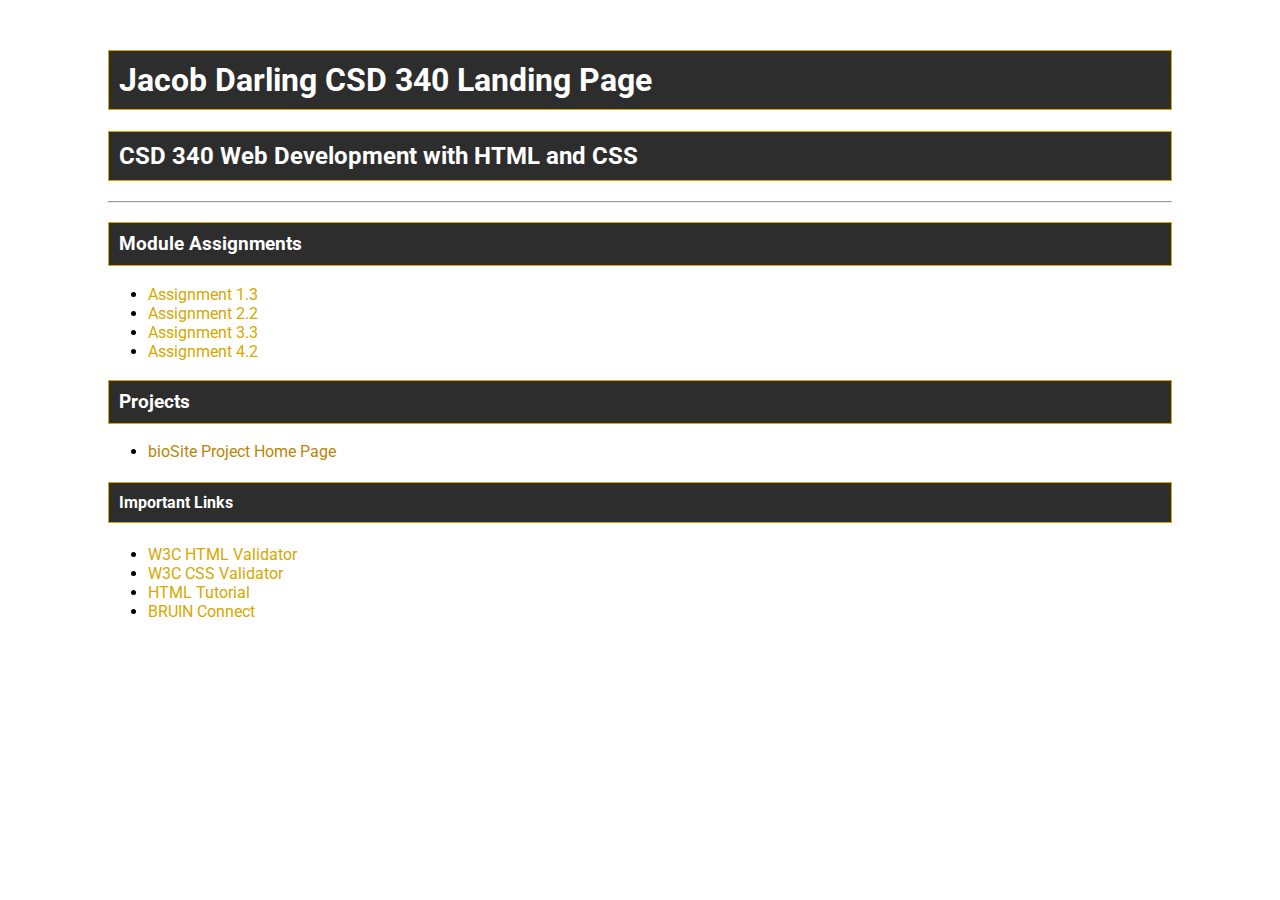
<file: index.html>
<!DOCTYPE html>
<html lang="en">
<head>
    <title>Jacob Darling CSD 340 Landing Page</title>
    <link rel="stylesheet" type="text/css" href="module-3/site.css">
</head>
<body>
    <div id="container">
        <h1>Jacob Darling CSD 340 Landing Page</h1>
        <h2>CSD 340 Web Development with HTML and CSS</h2>
        <hr>
        <h3>Module Assignments</h3>
        <ul>
            <li><a href="module-1/darling-mod1-3.html">Assignment 1.3</a></li>
            <li><a href="module-2/darling-mod2-2.html">Assignment 2.2</a></li>
            <li><a href="module-3/darling-mod3-3.html">Assignment 3.3</a></li>
            <li><a href="module-4/darling-mod4-2.html">Assignment 4.2</a></li>
        </ul>
        <h3>Projects</h3>
        <ul>
            <li><a href="">bioSite Project Home Page</a></li>
        </ul>
        <h4>Important Links</h4>
        <ul>
            <li><a href="https://validator.w3.org/">W3C HTML Validator</a></li>
            <li><a href="http://jigsaw.w3.org/css-validator/">W3C CSS Validator</a></li>
            <li><a href="https://www.w3schools.com/html/">HTML Tutorial</a></li>
            <li><a href="https://bruinconnect.bellevue.edu/">BRUIN Connect</a></li>
        </ul>
    </div>
</body>
</html>
</file>
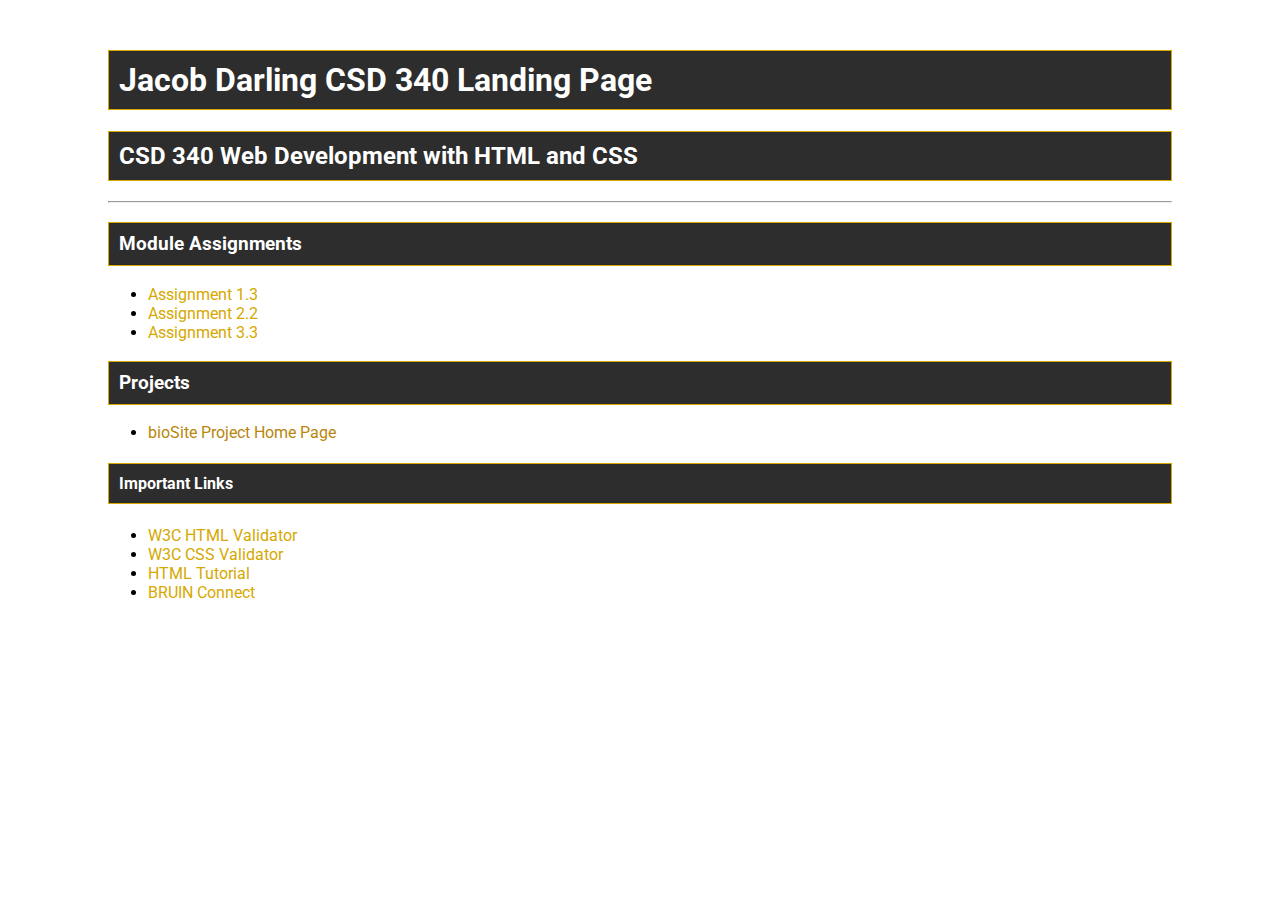
<file: module-3/index.html>
<!DOCTYPE html>
<html lang="en">
<head>
    <title>Jacob Darling CSD 340 Landing Page</title>
    <link rel="stylesheet" type="text/css" href="site.css">
</head>
<body>
    <div id="container">
        <h1>Jacob Darling CSD 340 Landing Page</h1>
        <h2>CSD 340 Web Development with HTML and CSS</h2>
        <hr>
        <h3>Module Assignments</h3>
        <ul>
            <li><a href="module-1/darling-mod1-3.html">Assignment 1.3</a></li>
            <li><a href="module-2/darling-mod2-2.html">Assignment 2.2</a></li>
            <li><a href="module-3/index.html">Assignment 3.3</a></li>
        </ul>
        <h3>Projects</h3>
        <ul>
            <li><a href="">bioSite Project Home Page</a></li>
        </ul>
        <h4>Important Links</h4>
        <ul>
            <li><a href="https://validator.w3.org/">W3C HTML Validator</a></li>
            <li><a href="http://jigsaw.w3.org/css-validator/">W3C CSS Validator</a></li>
            <li><a href="https://www.w3schools.com/html/">HTML Tutorial</a></li>
            <li><a href="https://bruinconnect.bellevue.edu/">BRUIN Connect</a></li>
        </ul>
    </div>
</body>
</html>
</file>
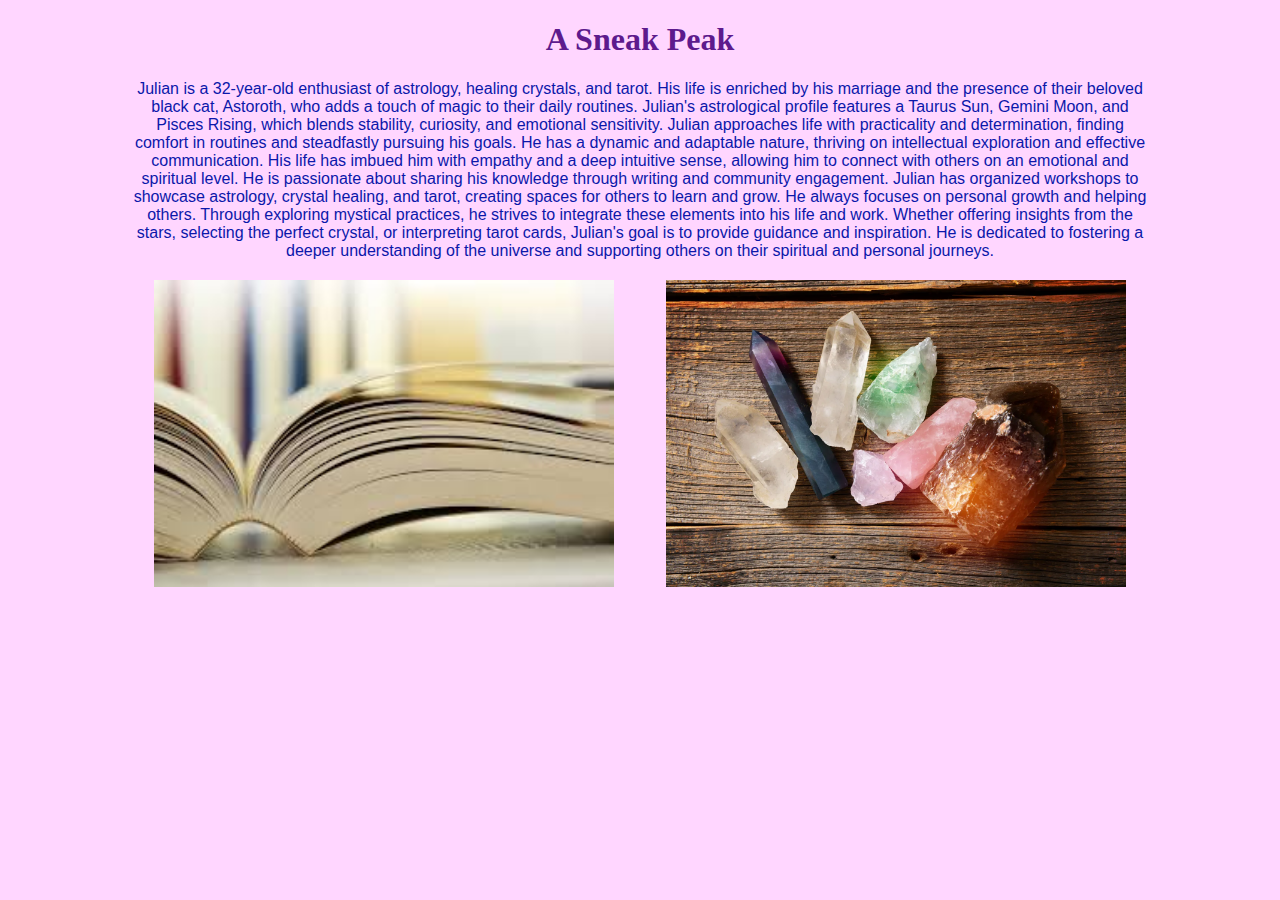
<file: biosite-hobbies.html>
<!DOCTYPE html>
<html lang="en">
<head>
    <meta charset="UTF-8">
    <meta name="viewport" content="width=device-width, initial-scale=1.0">
    <title>Hobbies</title>
    <link rel="stylesheet" type="text/css" href="module-7/biosite-hobbies.css" />
    <style>
        .container {
            width: 80%;
            margin: 0 auto;
            text-align: center;
        }
        .image-container {
            display: flex;
            justify-content: center;
            margin-top: 20px;
        }
        .image-container img {
            width: 45%;
            margin: 0 2.5%;
        }
    </style>
</head>
<body>
    <div class="container">
        <h1>A Sneak Peak</h1>
        <p>Julian is a 32-year-old enthusiast of astrology, healing crystals, and tarot. His life is enriched by his marriage and the presence of their beloved black cat, Astoroth, who adds a touch of magic to their daily routines. Julian's astrological profile features a Taurus Sun, Gemini Moon, and Pisces Rising, which blends stability, curiosity, and emotional sensitivity.
            Julian approaches life with practicality and determination, finding comfort in routines and steadfastly pursuing his goals. He has a dynamic and adaptable nature, thriving on intellectual exploration and effective communication. His life has imbued him with empathy and a deep intuitive sense, allowing him to connect with others on an emotional and spiritual level.
            He is passionate about sharing his knowledge through writing and community engagement. Julian has organized workshops to showcase astrology, crystal healing, and tarot, creating spaces for others to learn and grow. He always focuses on personal growth and helping others. Through exploring mystical practices, he strives to integrate these elements into his life and work.
            Whether offering insights from the stars, selecting the perfect crystal, or interpreting tarot cards, Julian's goal is to provide guidance and inspiration. He is dedicated to fostering a deeper understanding of the universe and supporting others on their spiritual and personal journeys.
            </p>
        <div class="image-container">
            <img src="module-5/images/IMAGE_book.jpeg" alt="Writing a Book">
            <img src="module-5/images/IMAGE_Crystals.webp" alt="Healing Crystals">
        </div>
    </div>
</body>
</html>
</file>
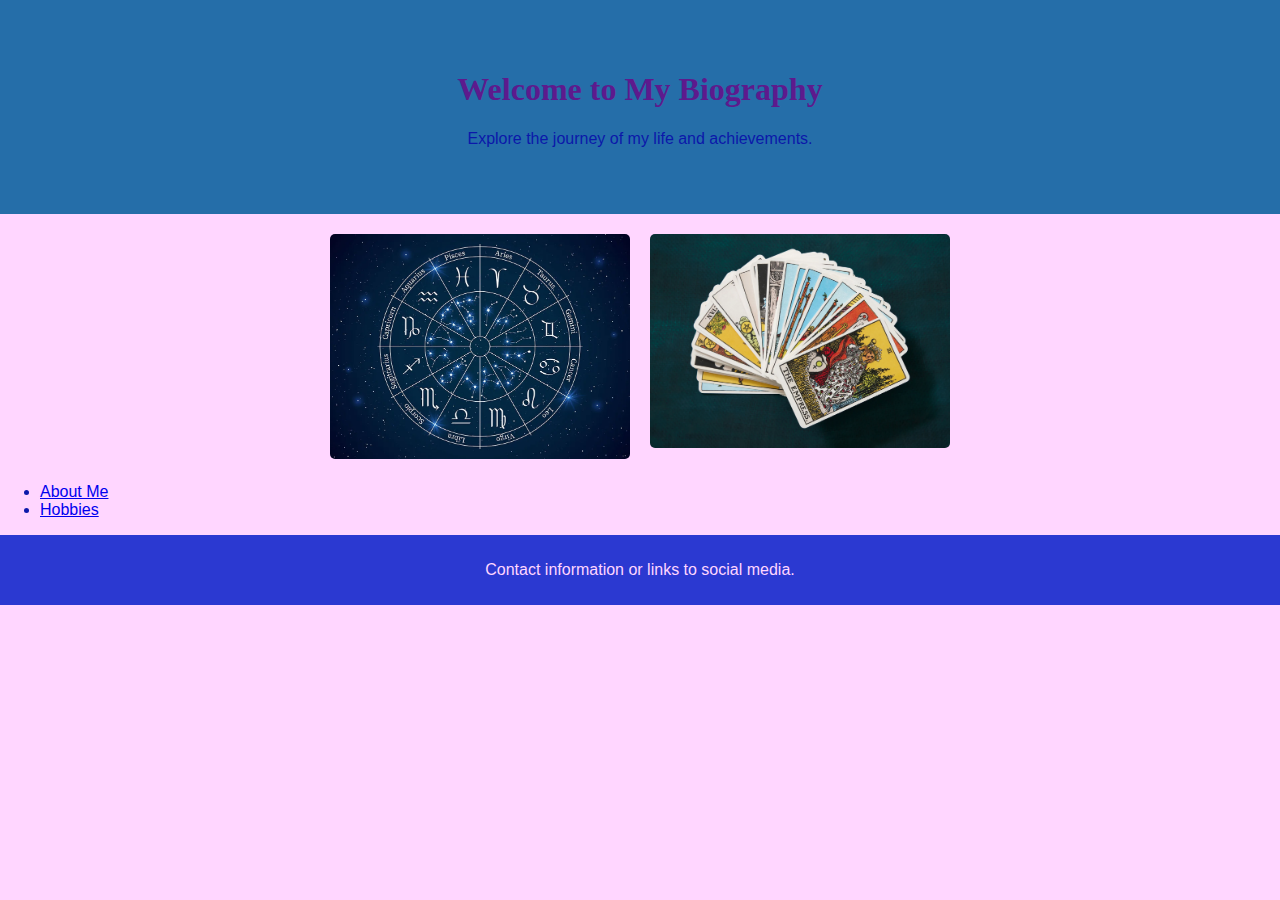
<file: biosite-index.html>
<!DOCTYPE html>
<html lang="en">
<head>
    <meta charset="UTF-8">
    <meta name="viewport" content="width=device-width, initial-scale=1.0">
    <title>Biography Landing Page</title>
    <link rel="stylesheet" href="module-7/biosite-index.css">
</head>
<body>
    <header>
        <h1>Welcome to My Biography</h1>
        <p>Explore the journey of my life and achievements.</p>
    </header>

    <main>
        <div class="image-container">
            <div class="image-box">
                <img src="module-5/images/IMAGE_Astrology.webp" alt="Image 1 Description">
            </div>
            <div class="image-box">
                <img src="module-5/images/IMAGE_Tarot.webp" alt="Image 2 Description">
            </div>
        </div>
        
        <ul>
            <li><a href="biosite-aboutme.html">About Me</a></li>
            <li><a href="biosite-hobbies.html">Hobbies</a></li>
        </ul>
    </main>

    <footer>
        <p>Contact information or links to social media.</p>
    </footer>
</body>
</html>
</file>
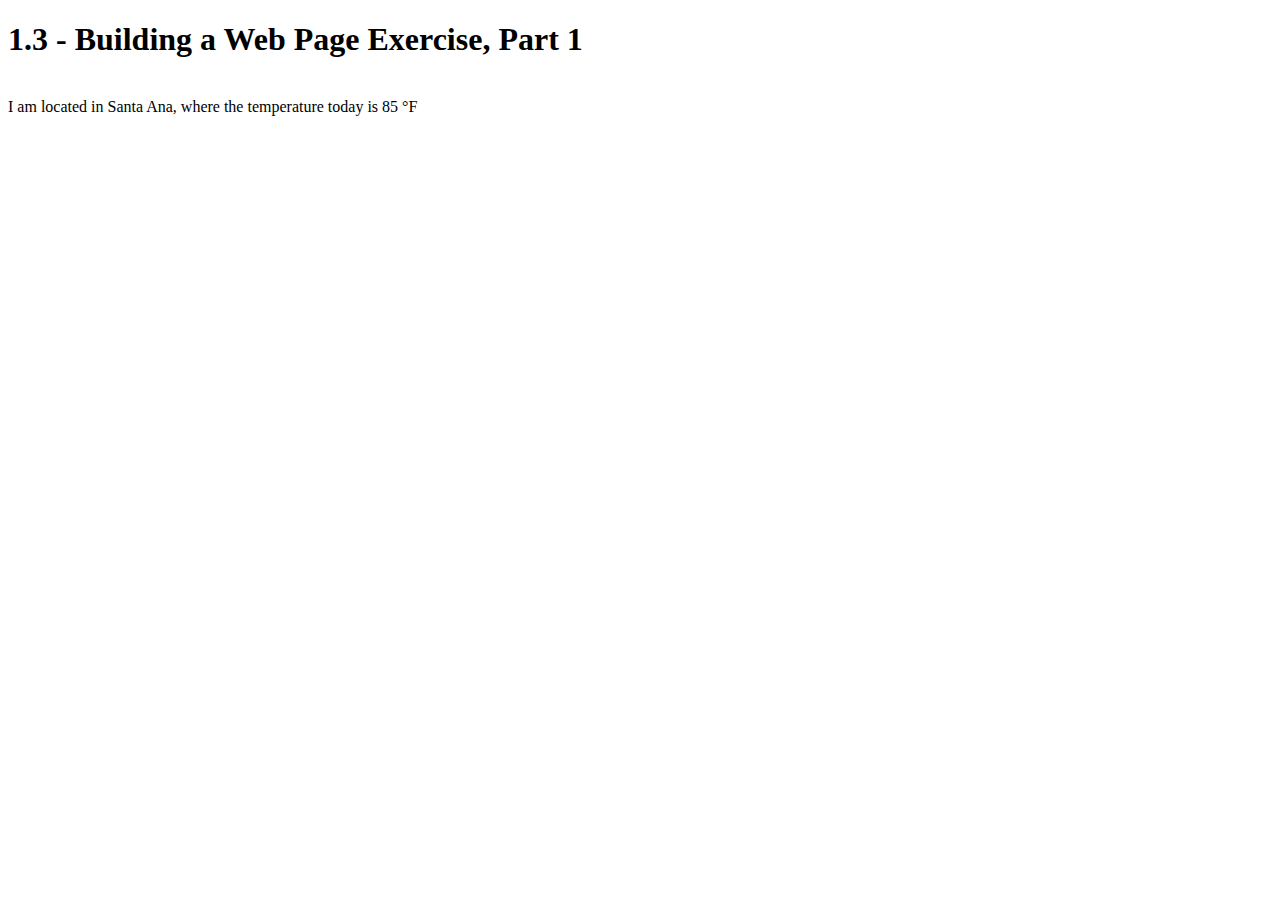
<file: module-1/darling-mod1-3.html>
<!DOCTYPE html>
<html lang="en">

<head>
    <title>CSD 340 Web Development with HTML and CSS</title>
</head>

<body>
<h1>1.3 - Building a Web Page Exercise, Part 1</h1>
<br>
I am located in Santa Ana, where the temperature today is 85 &deg;F
</body>

</html>
</file>
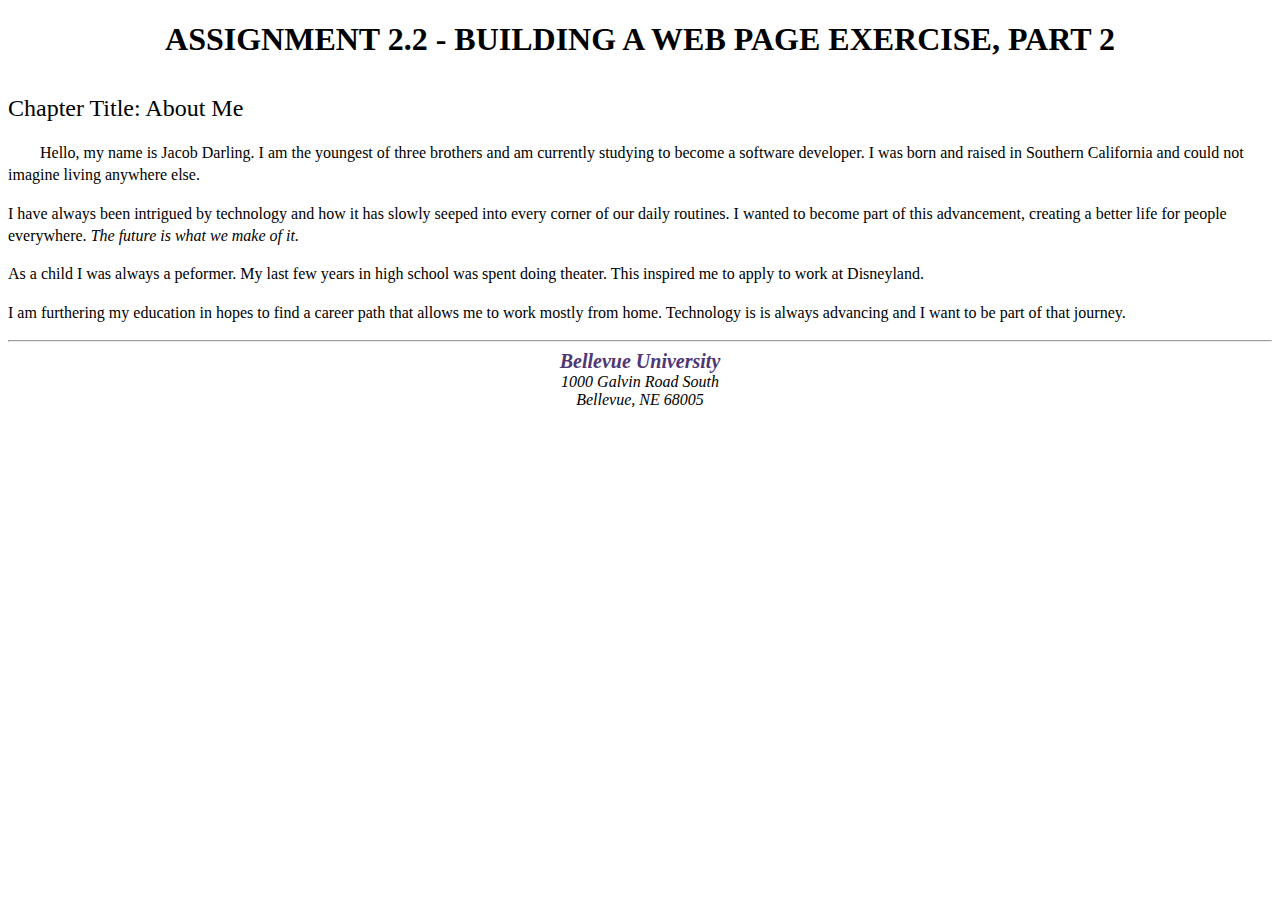
<file: module-2/darling-mod2-2.html>
<!DOCTYPE html>
<html lang="en">
<head>
    <meta charset="UTF-8">
    <meta name="viewport" content="width=device-width, initial-scale=1.0">
    <meta name="author" content="Jacob Darling">
    <meta name="description" content="Web page exercise assignment for CSD 340 Development with HTML and CSS">
    
    <link rel="stylesheet" href="darling-mod2-2.css">
    
    <title>CSD 340 Development with HTML and CSS</title>
</head>
<body>
    <div id="container">
        <h1>Assignment 2.2 - Building a Web Page Exercise, Part 2</h1>
        
        <h2>Chapter Title: About Me</h2>
        
        <p class="intro">Hello, my name is Jacob Darling. I am the youngest of three brothers and am currently studying to become a software developer. I was born and raised in Southern California and could not imagine living anywhere else.</p>
        
        <p>I have always been intrigued by technology and how it has slowly seeped into every corner of our daily routines. I wanted to become part of this advancement, creating a better life for people everywhere. <span class="sentence">The future is what we make of it.</span></p>
        
        <p>As a child I was always a peformer. My last few years in high school was spent doing theater. This inspired me to apply to work at Disneyland.</p>
        
        <p>I am furthering my education in hopes to find a career path that allows me to work mostly from home. Technology is is always advancing and I want to be part of that journey.</p>
        
        <hr />
        
        <address>
            <a href="https://www.bellevue.edu">Bellevue University</a><br>
            1000 Galvin Road South<br>
            Bellevue, NE 68005<br>
        </address>
    </div>
</body>
</html>
</file>
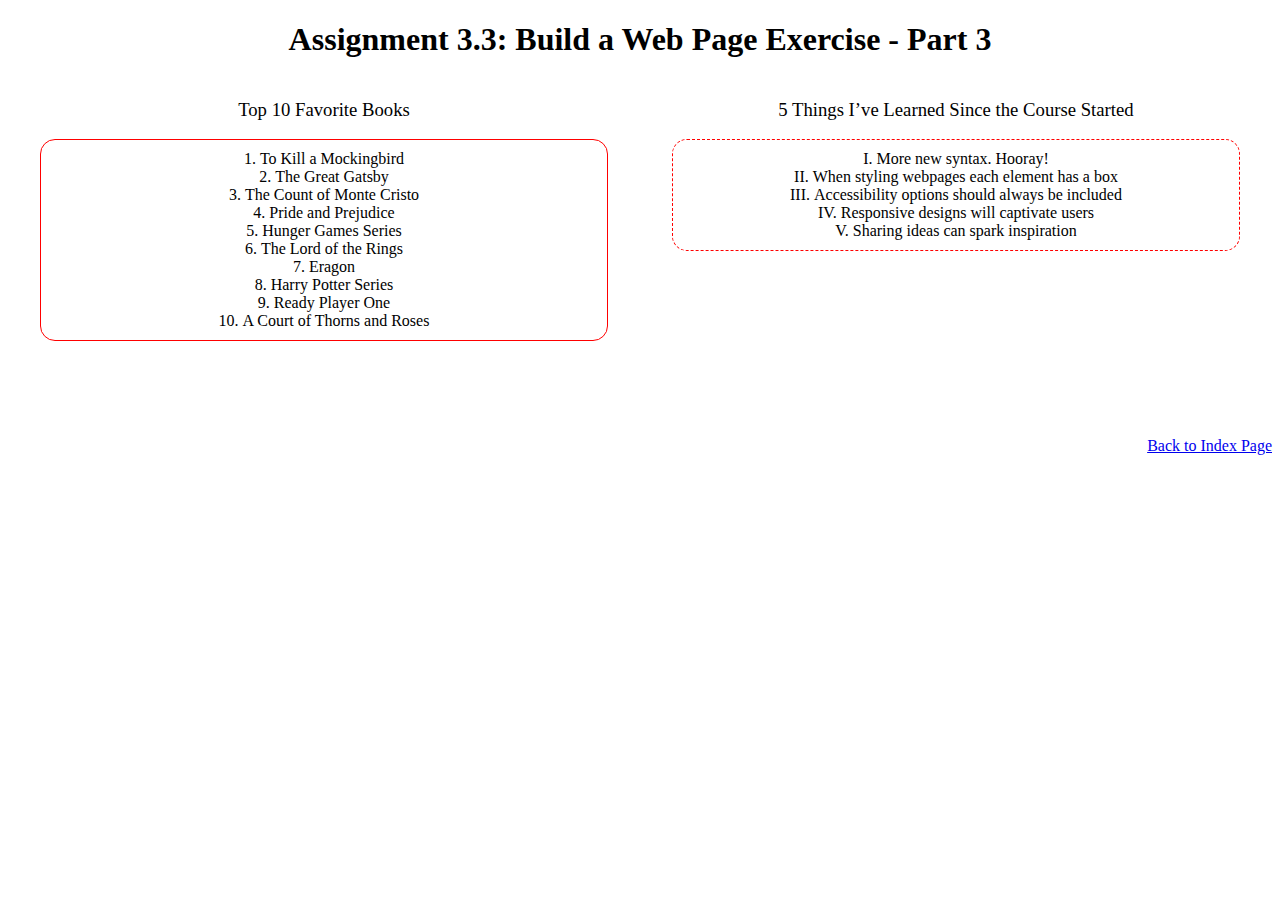
<file: module-3/darling-mod3-3.html>
<!DOCTYPE html>
<html lang="en">
<head>
    <meta charset="UTF-8">
    <meta name="viewport" content="width=device-width, initial-scale=1.0">
    <title>CSD 340 Web Development with HTML and CSS</title>
    <link rel="stylesheet" href="darling-mod3-3.css">
    <style>
        #container {
            text-align: center;
        }
        .side-by-side {
            display: flex;
            justify-content: space-around;
            margin: 20px 0;
        }
        .left-div, .right-div {
            width: 45%;
        }
        .bottom-div {
            margin-top: 60px;
            width: 100%;
            text-align: right; /* Aligns link to the right */
        }
    </style>
</head>
<body>
    <div id="container">
        <h1>Assignment 3.3: Build a Web Page Exercise - Part 3</h1>
        
        <div class="side-by-side">
            <div class="left-div">
                <h3>Top 10 Favorite Books</h3>
                <ol>
                    <li>To Kill a Mockingbird</li>
                    <li>The Great Gatsby</li>
                    <li>The Count of Monte Cristo</li>
                    <li>Pride and Prejudice</li>
                    <li>Hunger Games Series</li>
                    <li>The Lord of the Rings</li>
                    <li>Eragon</li>
                    <li>Harry Potter Series</li>
                    <li>Ready Player One</li>
                    <li>A Court of Thorns and Roses</li>
                </ol>
            </div>

            <div class="right-div">
                <h3>5 Things I’ve Learned Since the Course Started</h3>
                <ul>
                    <li>More new syntax. Hooray!</li>
                    <li>When styling webpages each element has a box</li>
                    <li>Accessibility options should always be included</li>
                    <li>Responsive designs will captivate users</li>
                    <li>Sharing ideas can spark inspiration</li>
                </ul>
            </div>
        </div>

        <div class="bottom-div">
            <a href="../index.html">Back to Index Page</a>
        </div>
    </div>
</body>
</html>
</file>
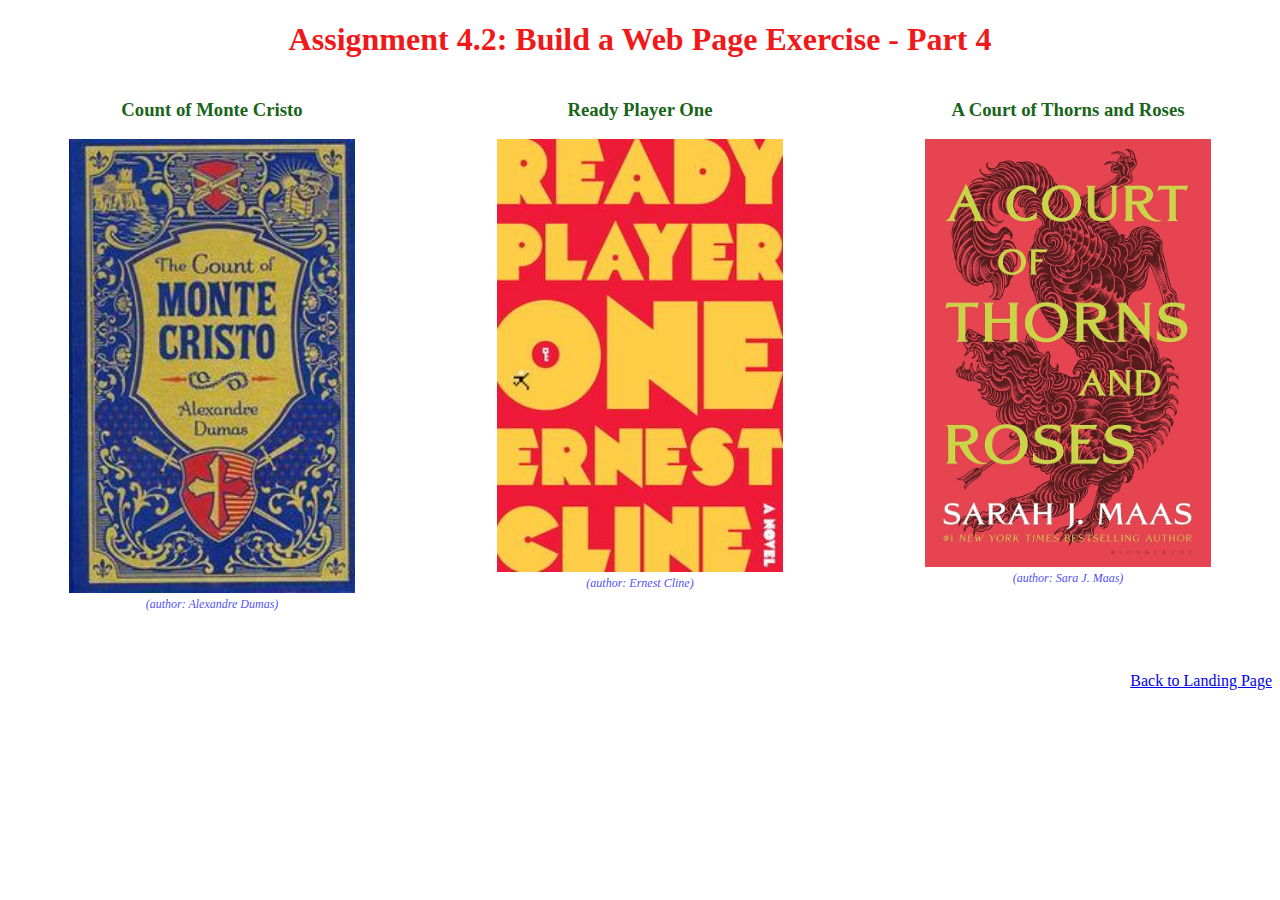
<file: module-4/darling-mod4-2.html>
<!DOCTYPE html>
<html lang="en">
<head>
    <meta charset="UTF-8">
    <meta name="viewport" content="width=device-width, initial-scale=1.0">
    <title>CSD 340 Web Development with HTML and CSS</title>
    <link rel="stylesheet" href="darling-mod4-2.css">
    <style>
        #container {
            text-align: center;
        }

        #image-gallery {
            display: grid;
            grid-template-columns: repeat(3, 1fr);
            gap: 20px;
        }

        figure {
            margin: 0;
        }
        .bottom-div {
            margin-top: 60px;
            width: 100%;
            text-align: right; /* Aligns link to the right */
        }
    </style>
</head>
<body>
    <div id="container">
        <h1>Assignment 4.2: Build a Web Page Exercise - Part 4</h1>
        
        <div id="image-gallery">
            <div>
                <h3>Count of Monte Cristo</h3>
                <figure>
                    <img src="../module-4/images/Cover_Count_of_Monte_Cristo.jpg" alt="Count of Monte Cristo Cover" style="width: 70%;max-height: 100%">
                    <figcaption>(author: Alexandre Dumas)</figcaption>
                </figure>
            </div>
            <div>
                <h3>Ready Player One</h3>
                <figure>
                    <img src="../module-4/images/Cover_Ready_Player_One.jpg" alt="Ready Player One Cover" style="width: 70%;max-height: 100%">
                    <figcaption>(author: Ernest Cline)</figcaption>
                </figure>
            </div>
            <div>
                <h3>A Court of Thorns and Roses</h3>
                <figure>
                    <img src="../module-4/images/Cover_A_Court_of_Thorns_and_Roses.jpg" alt="A Court of Thorns and Roses Cover" style="width: 70%;max-height: 100%">
                    <figcaption>(author: Sara J. Maas)</figcaption>
                </figure>
            </div>
        </div>

        <div class="bottom-div">
            <a href="../index.html">Back to Landing Page</a>
        </div>
        
    </div>
</body>
</html>
</file>
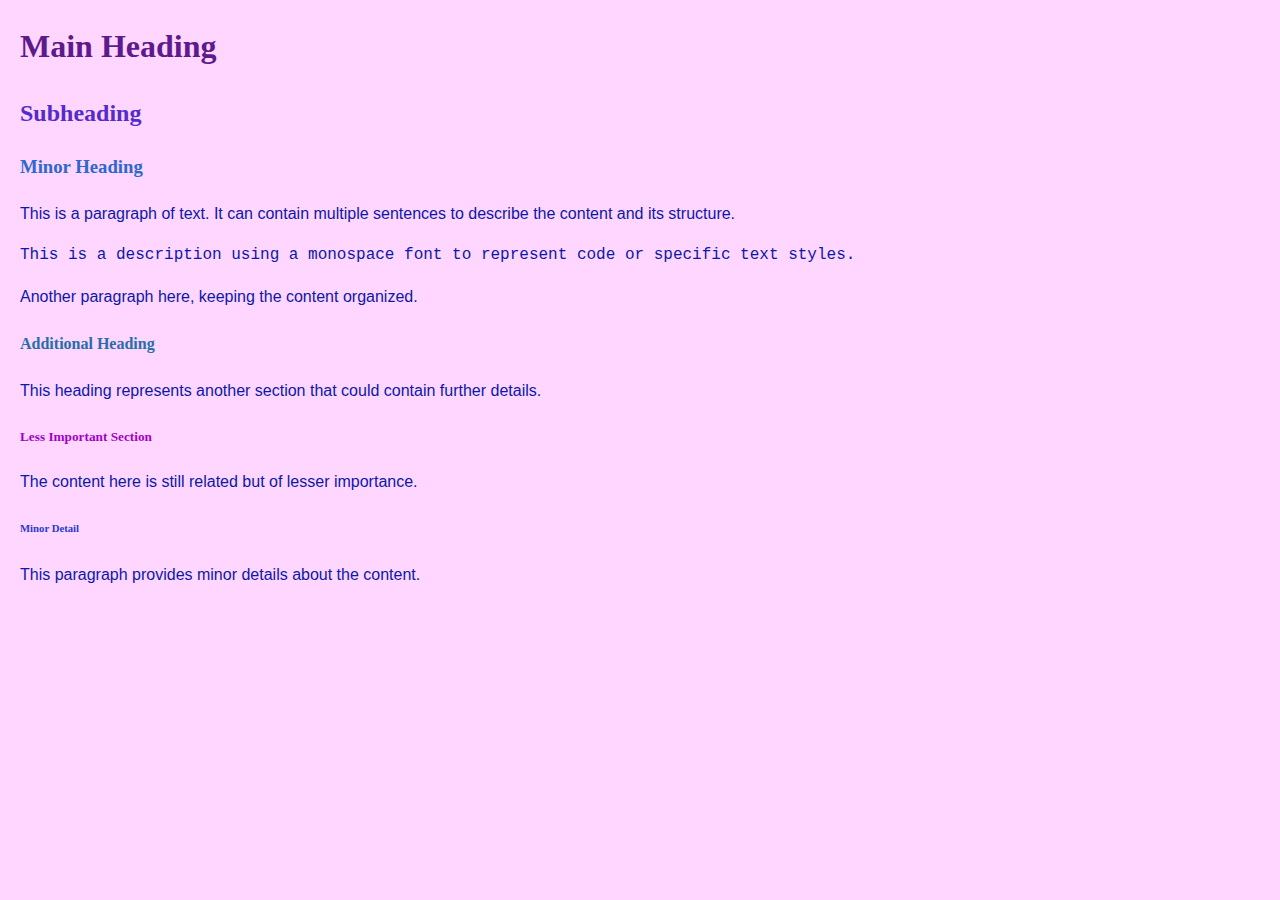
<file: module-5/biosite-styleguide.html>
<!DOCTYPE html>
<html lang="en">
<head>
    <meta charset="UTF-8">
    <meta name="viewport" content="width=device-width, initial-scale=1.0">
    <title>Sample HTML Elements</title>
    <link rel="stylesheet" href="biosite-styleguide.css">
</head>
<body>
    <h1>Main Heading</h1>
    <h2>Subheading</h2>
    <h3>Minor Heading</h3>
    
    <p>This is a paragraph of text. It can contain multiple sentences to describe the content and its structure.</p>
    
    <p class="description">This is a description using a monospace font to represent code or specific text styles.</p>
    
    <p>Another paragraph here, keeping the content organized.</p>
    
    <h4>Additional Heading</h4>
    <p>This heading represents another section that could contain further details.</p>
    
    <h5>Less Important Section</h5>
    <p>The content here is still related but of lesser importance.</p>
    
    <h6>Minor Detail</h6>
    <p>This paragraph provides minor details about the content.</p>
</body>
</html>
</file>
<file: module-3/site.css>
@import url('https://fonts.googleapis.com/css2?family=Roboto:wght@400;700&display=swap');

#container {
    margin-top: 50px;
    margin-left: 100px;
    margin-right: 100px;
    font-family: 'Roboto', sans-serif;
}

h1, h2, h3, h4 {
    background-color: #2D2D2D; /* Dark background color */
    color: #FFFFFF;            /* White text color for contrast */
    border: 1px solid #D6A800; /* Border color */
    padding: 10px;
}

a {
    color: #D6A800;            /* Color that blends in with color scheme */
    text-decoration: none;     /* Remove underline from links */
}

a:hover {
    color: #FFD700;            /* Lighter gold on hover */
}

a:visited {
    color: #B8860B;            /* Dimmed color for visited links */
}
</file>
<file: module-7/biosite-hobbies.css>
body {
    font-family: Helvetica, sans-serif;
    margin: 0;
    padding: 0;
    background-color: #ffd6ff;
    color: #0b18aa;
}

header {
    text-align: center;
    padding: 50px;
    background-color: #256ea9;
}

.image-container {
    display: flex;
    justify-content: center;
    margin: 20px 0;
}

.image-box {
    margin: 0 10px;
}

.image-box img {
    max-width: 300px;
    height: auto;
    border-radius: 5px;
}

footer {
    text-align: center;
    padding: 10px;
    background-color: #2b39d1;
    color: #ffd6ff;
}

h1, h2, h3, h4, h5, h6 {
    font-family: "Times New Roman", serif;
}

.description {
    font-family: "Courier New", monospace;
}

h1 {
    color: #5d1a8d;
}

h2 {
    color: #542ccc;
}

h3 {
    color: #2c69cb;
}

h4 {
    color: #256ea9;
}

h5 {
    color: #9f01c7;
}

h6 {
    color: #2b39d1;
}
</file>
<file: module-7/biosite-index.css>
body {
    font-family: Helvetica, sans-serif;
    margin: 0;
    padding: 0;
    background-color: #ffd6ff;
    color: #0b18aa;
}

header {
    text-align: center;
    padding: 50px;
    background-color: #256ea9;
}

.image-container {
    display: flex;
    justify-content: center;
    margin: 20px 0;
}

.image-box {
    margin: 0 10px;
}

.image-box img {
    max-width: 300px;
    height: auto;
    border-radius: 5px;
}

footer {
    text-align: center;
    padding: 10px;
    background-color: #2b39d1;
    color: #ffd6ff;
}

h1, h2, h3, h4, h5, h6 {
    font-family: "Times New Roman", serif;
}

.description {
    font-family: "Courier New", monospace;
}

h1 {
    color: #5d1a8d;
}

h2 {
    color: #542ccc;
}

h3 {
    color: #2c69cb;
}

h4 {
    color: #256ea9;
}

h5 {
    color: #9f01c7;
}

h6 {
    color: #2b39d1;
}
</file>
<file: module-2/darling-mod2-2.css>
/* Set global font size for HTML and body */
html, body {
    font-size: 16px;
}

/* Paragraph styles */
p {
    font-weight: 400;
    line-height: 1.4em;
}

/* Styles for h1 */
h1 {
    font-weight: 700;
    text-transform: uppercase;
    text-align: center;
}

/* Styles for h2 */
h2 {
    font-weight: 500;
    text-align: left;
    padding-top: 15px;
}

/* Address styles */
address {
    text-align: center;
}

/* Styles for website URL */
address a {
    font-weight: bold;
    font-size: 1.25em;
    color: #4F3674;
    text-decoration: none;
}

/* Hover and visited states for website link */
address a:hover {
    text-decoration: underline;
    background-color: #D6A800;
}

address a:visited {
    /* Styling for visited links */
    color: #6D4F77;
}

/* Styles for the .sentence class */
.sentence {
    font-style: italic;
}

/* Styles for the .intro class */
.intro {
    text-indent: 2em;
}
</file>
<file: module-3/darling-mod3-3.css>
/* Center the H1 title on the page */
h1 {
    text-align: center;
}

/* Set the width of the side-by-side divs */
.left-div, .right-div {
    width: 45%;
    display: inline-block;
    vertical-align: top;
}

/* Set the width of the last div */
.bottom-div {
    width: 100%;
    margin-top: 60px;
    float: right;
    margin-bottom: 20px;
}

/* Set the weight of the h3 tags */
h3 {
    font-weight: 500;
}

/* Set the weight of the ordered and unordered lists */
ol, ul {
    font-weight: 300;
    padding: 10px;
}

/* Style for the ordered list */
ol {
    border: 1px solid red;
    border-radius: 15px;
    list-style-type: decimal;
    list-style-position: inside;
}

/* Style for the unordered list */
ul {
    border: 1px dashed red;
    border-radius: 15px;
    list-style-type: upper-roman;
    list-style-position: inside;
}

/* Link hover styles */
a:hover {
    text-decoration: underline;
}
</file>
<file: module-4/darling-mod4-2.css>
.image-gallery {
    display: grid;
    grid-template-columns: repeat(3, 1fr);
    gap: 20px;
    margin-top: 10%;
}


h1 {
    text-align: center;
    color: rgba(240, 25, 25);
}


h3 {
    text-align: center;
    color: rgba(25, 100, 25);
}


figure {
    text-align: center;
}


figcaption {
    font-style: italic;
    font-size: 0.75em;
    color: rgba(20, 20, 255, 0.8);
}
</file>
<file: module-5/biosite-styleguide.css>
body {
    background-color: #ffd6ff;
    color: #0b18aa;
    font-family: Helvetica, sans-serif;
    margin: 20px;
    line-height: 1.6;
}

h1, h2, h3, h4, h5, h6 {
    font-family: "Times New Roman", serif;
}

.description {
    font-family: "Courier New", monospace;
}

h1 {
    color: #5d1a8d;
}

h2 {
    color: #542ccc;
}

h3 {
    color: #2c69cb;
}

h4 {
    color: #256ea9;
}

h5 {
    color: #9f01c7;
}

h6 {
    color: #2b39d1;
}

header {
    text-align: center;
    padding: 50px;
    background-color: #256ea9;
}

footer {
    text-align: center;
    padding: 10px;
    background-color: #2b39d1;
    color: #ffd6ff;
}
</file>
